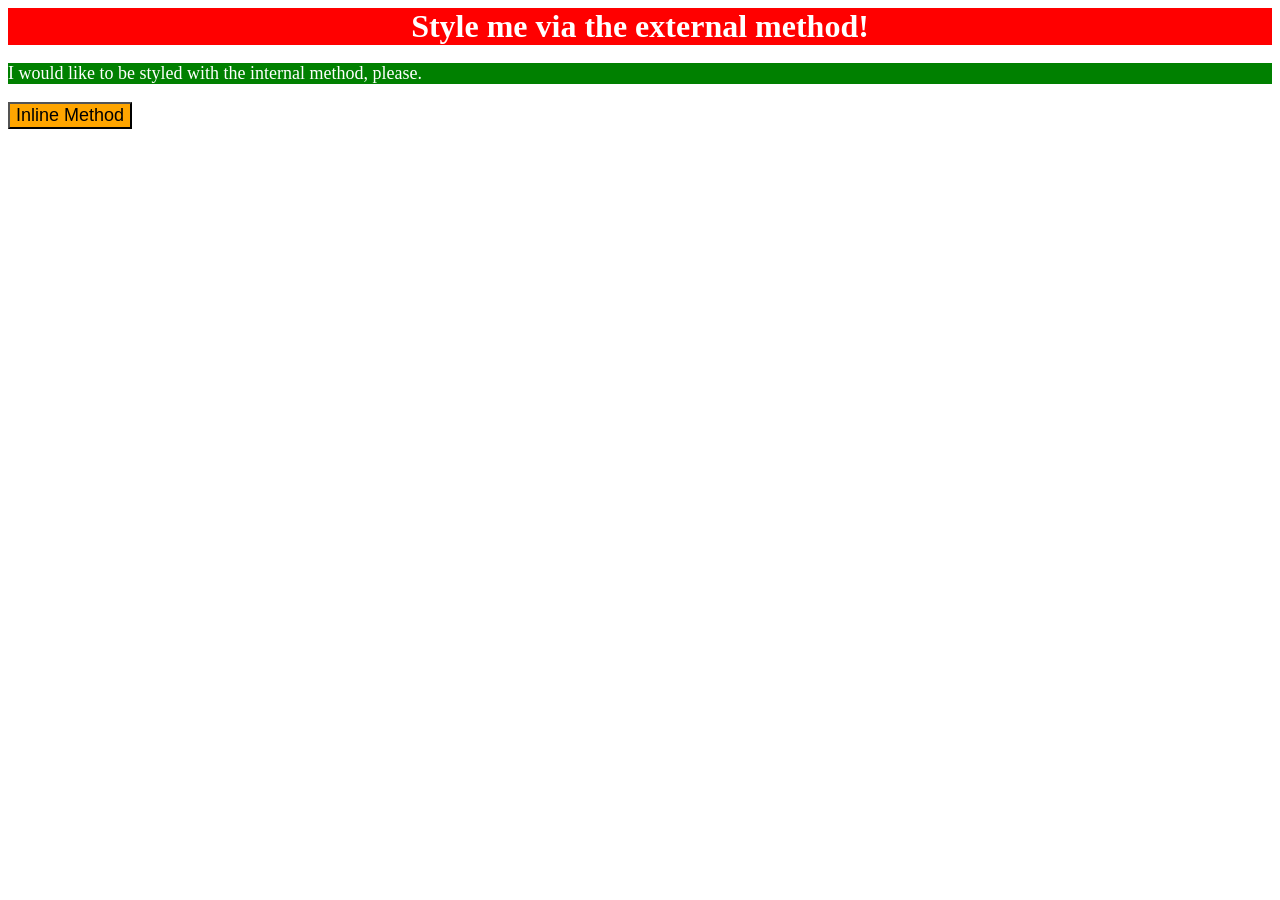
<file: foundations/intro-to-css/01-css-methods/index.html>
<!DOCTYPE html>
<html lang="en">
  <head>
    <meta charset="UTF-8">
    <meta http-equiv="X-UA-Compatible" content="IE=edge">
    <meta name="viewport" content="width=device-width, initial-scale=1.0">
    <link rel="stylesheet" href="styles.css">
    <title>Methods for Adding CSS</title>
    <style>
      p {background-color: green; color: white; font-size: 18px;}
    </style>
  </head>

  <body>
    <div>Style me via the external method!</div>
    <p>I would like to be styled with the internal method, please.</p>
    <button style="background-color: orange; font-size: 18px;">Inline Method</button>
  </body>
</html>
</file>
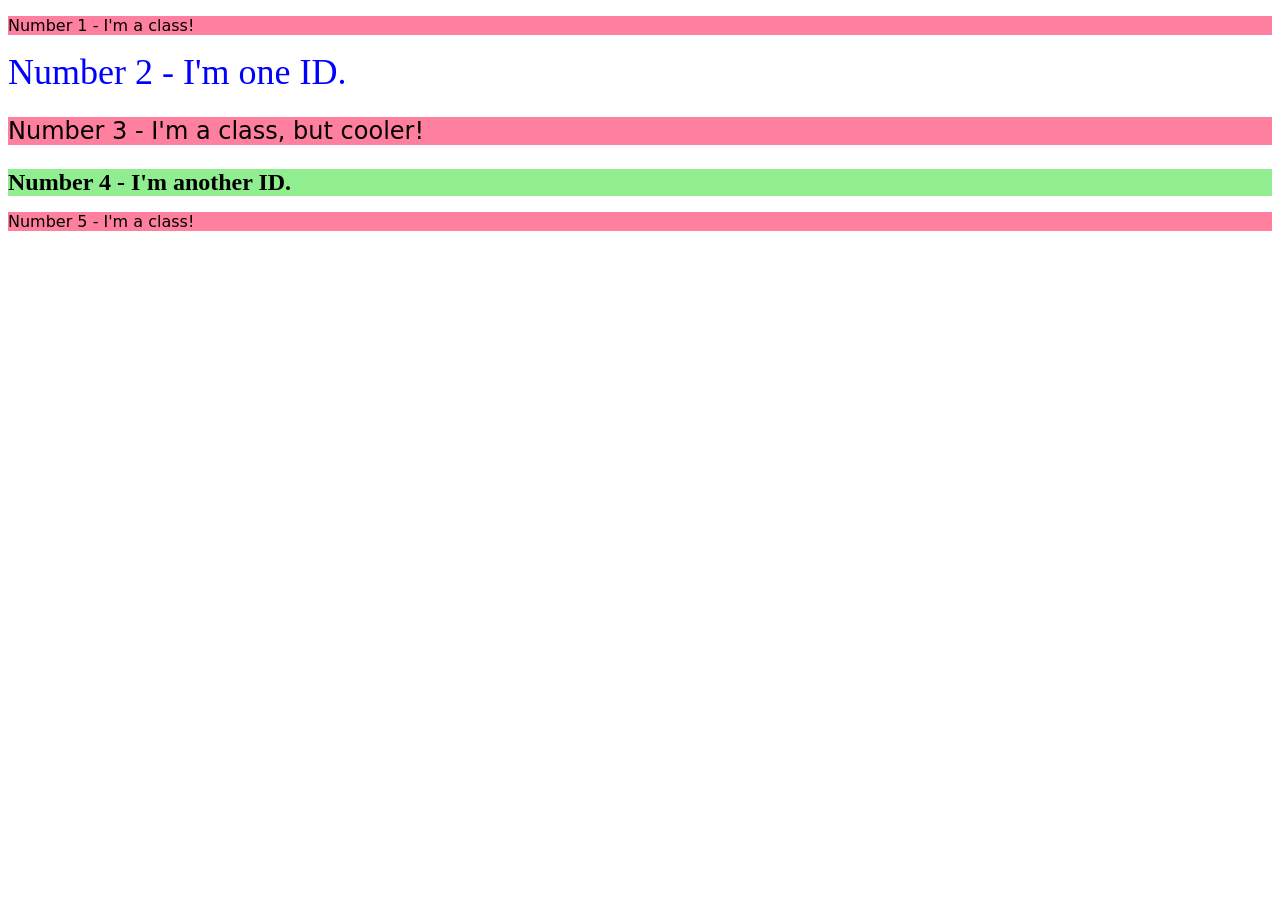
<file: foundations/intro-to-css/02-class-id-selectors/index.html>
<!DOCTYPE html>
<html lang="en">
  <head>
    <meta charset="UTF-8">
    <meta http-equiv="X-UA-Compatible" content="IE=edge">
    <meta name="viewport" content="width=device-width, initial-scale=1.0">
    <title>Class and ID Selectors</title>
    <link rel="stylesheet" href="style.css">
  </head>
  <body>
    <p class="odd">Number 1 - I'm a class!</p>
    <div id="numbering-one">Number 2 - I'm one ID.</div>
    <p class="odd font-large">Number 3 - I'm a class, but cooler!</p>
    <div id="numbering-two">Number 4 - I'm another ID.</div>
    <p class="odd">Number 5 - I'm a class!</p>
  </body>
</html>
</file>
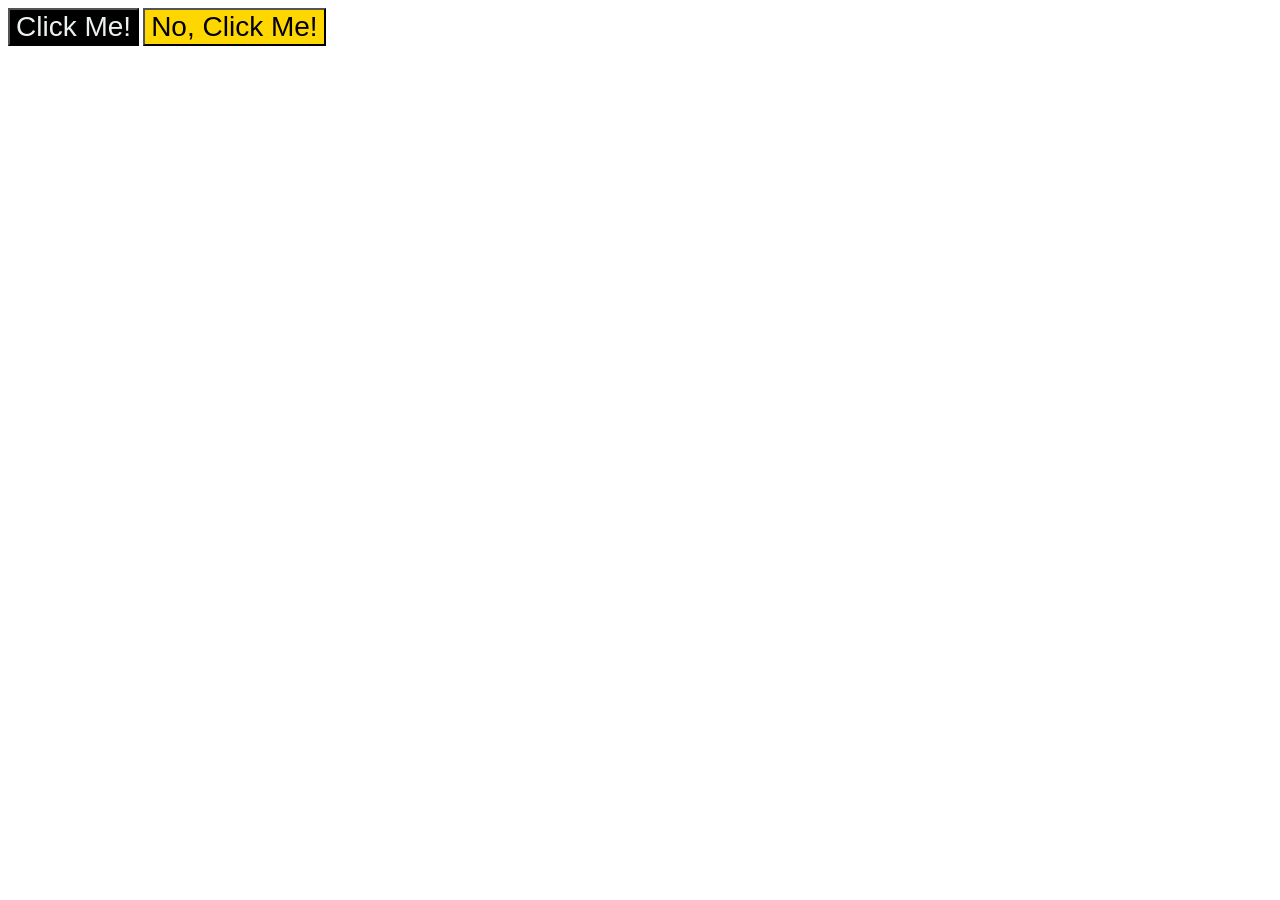
<file: foundations/intro-to-css/03-grouping-selectors/index.html>
<!DOCTYPE html>
<html lang="en">
  <head>
    <meta charset="UTF-8">
    <meta http-equiv="X-UA-Compatible" content="IE=edge">
    <meta name="viewport" content="width=device-width, initial-scale=1.0">
    <title>Grouping Selectors</title>
    <link rel="stylesheet" href="style.css">
  </head>
  <body>
    <button class="btn-black">Click Me!</button>
    <button class="btn-yellow">No, Click Me!</button>
  </body>
</html>
</file>
<file: foundations/intro-to-css/01-css-methods/styles.css>
div {
    color: white;
    background-color: red;
    font-size: 32px; 
    text-align: center; 
    font-weight: bold;
}
</file>
<file: foundations/intro-to-css/02-class-id-selectors/style.css>
/* Add CSS Styling */
.odd {
    background-color: #ff004080;
    font-family: "Vardana", "DejaVu Sans", sans-serif;
}
#numbering-one {
    color: rgb(0, 0, 255);
    font-size: 36px;
}
.font-large {
    font-size: 24px;
}
#numbering-two {
    background-color: #90ee90; 
    font-size: 24px; font-weight: bold;
}
</file>
<file: foundations/intro-to-css/03-grouping-selectors/style.css>
/* Add CSS Styling */
.btn-black {
    background-color: #000000; 
    color: rgb(237, 240, 241);
}
.btn-yellow {
    background-color: rgb(255, 215, 0);
}
.btn-black, .btn-yellow {
    font-size: 28px;
    font-family: Helvetica, "Times New Roman", sans-serif;
}
</file>
